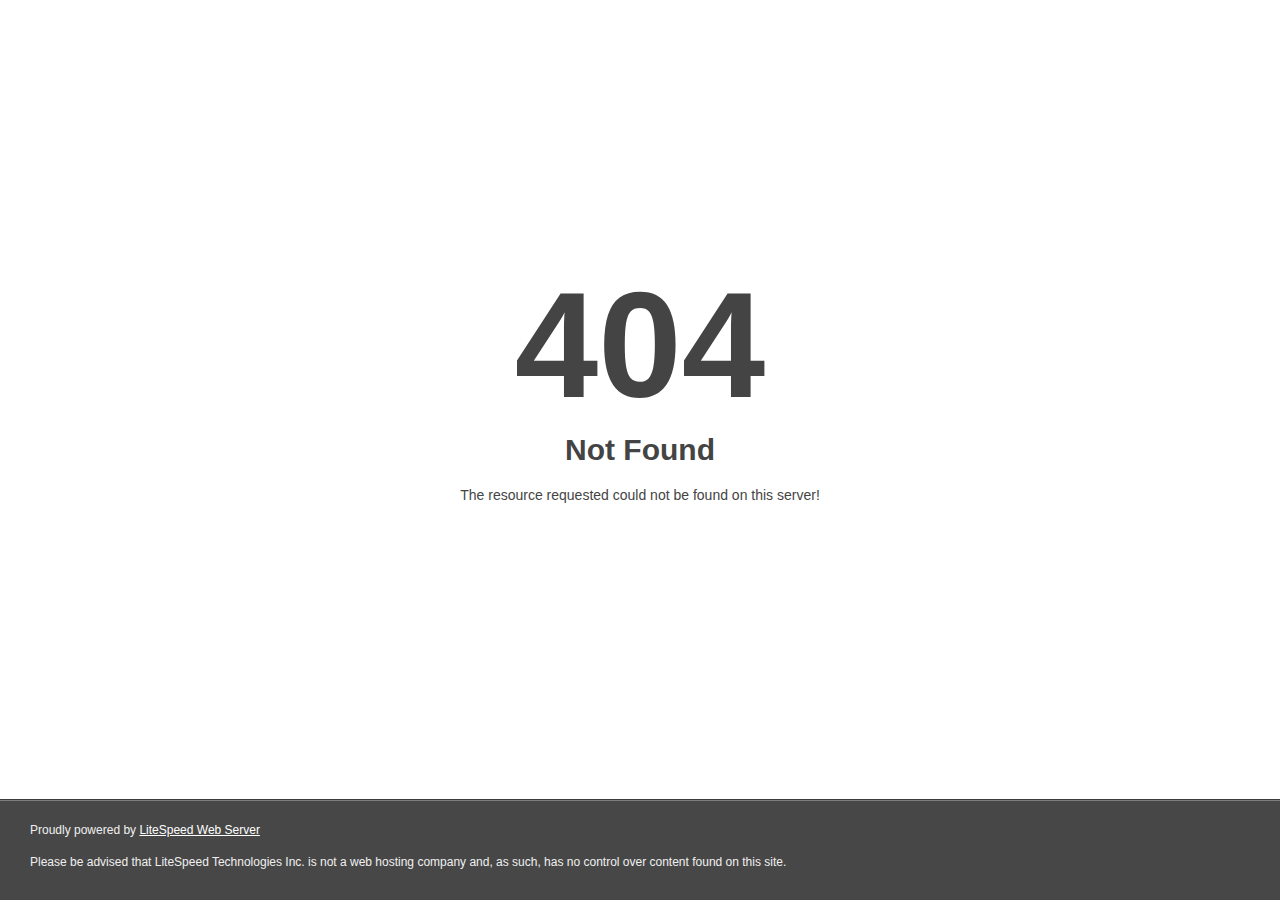
<file: css/images/loading-animation.html>
<!DOCTYPE html>
<html style="height:100%">
<head>
<meta name="viewport" content="width=device-width, initial-scale=1, shrink-to-fit=no">
<title> 404 Not Found
</title></head>
<body style="color: #444; margin:0;font: normal 14px/20px Arial, Helvetica, sans-serif; height:100%; background-color: #fff;">
<div style="height:auto; min-height:100%; ">     <div style="text-align: center; width:800px; margin-left: -400px; position:absolute; top: 30%; left:50%;">
        <h1 style="margin:0; font-size:150px; line-height:150px; font-weight:bold;">404</h1>
<h2 style="margin-top:20px;font-size: 30px;">Not Found
</h2>
<p>The resource requested could not be found on this server!</p>
</div></div><div style="color:#f0f0f0; font-size:12px;margin:auto;padding:0px 30px 0px 30px;position:relative;clear:both;height:100px;margin-top:-101px;background-color:#474747;border-top: 1px solid rgba(0,0,0,0.15);box-shadow: 0 1px 0 rgba(255, 255, 255, 0.3) inset;">
<br>Proudly powered by  <a style="color:#fff;" href="http://www.litespeedtech.com/error-page">LiteSpeed Web Server</a><p>Please be advised that LiteSpeed Technologies Inc. is not a web hosting company and, as such, has no control over content found on this site.</p></div></body></html>
</file>
